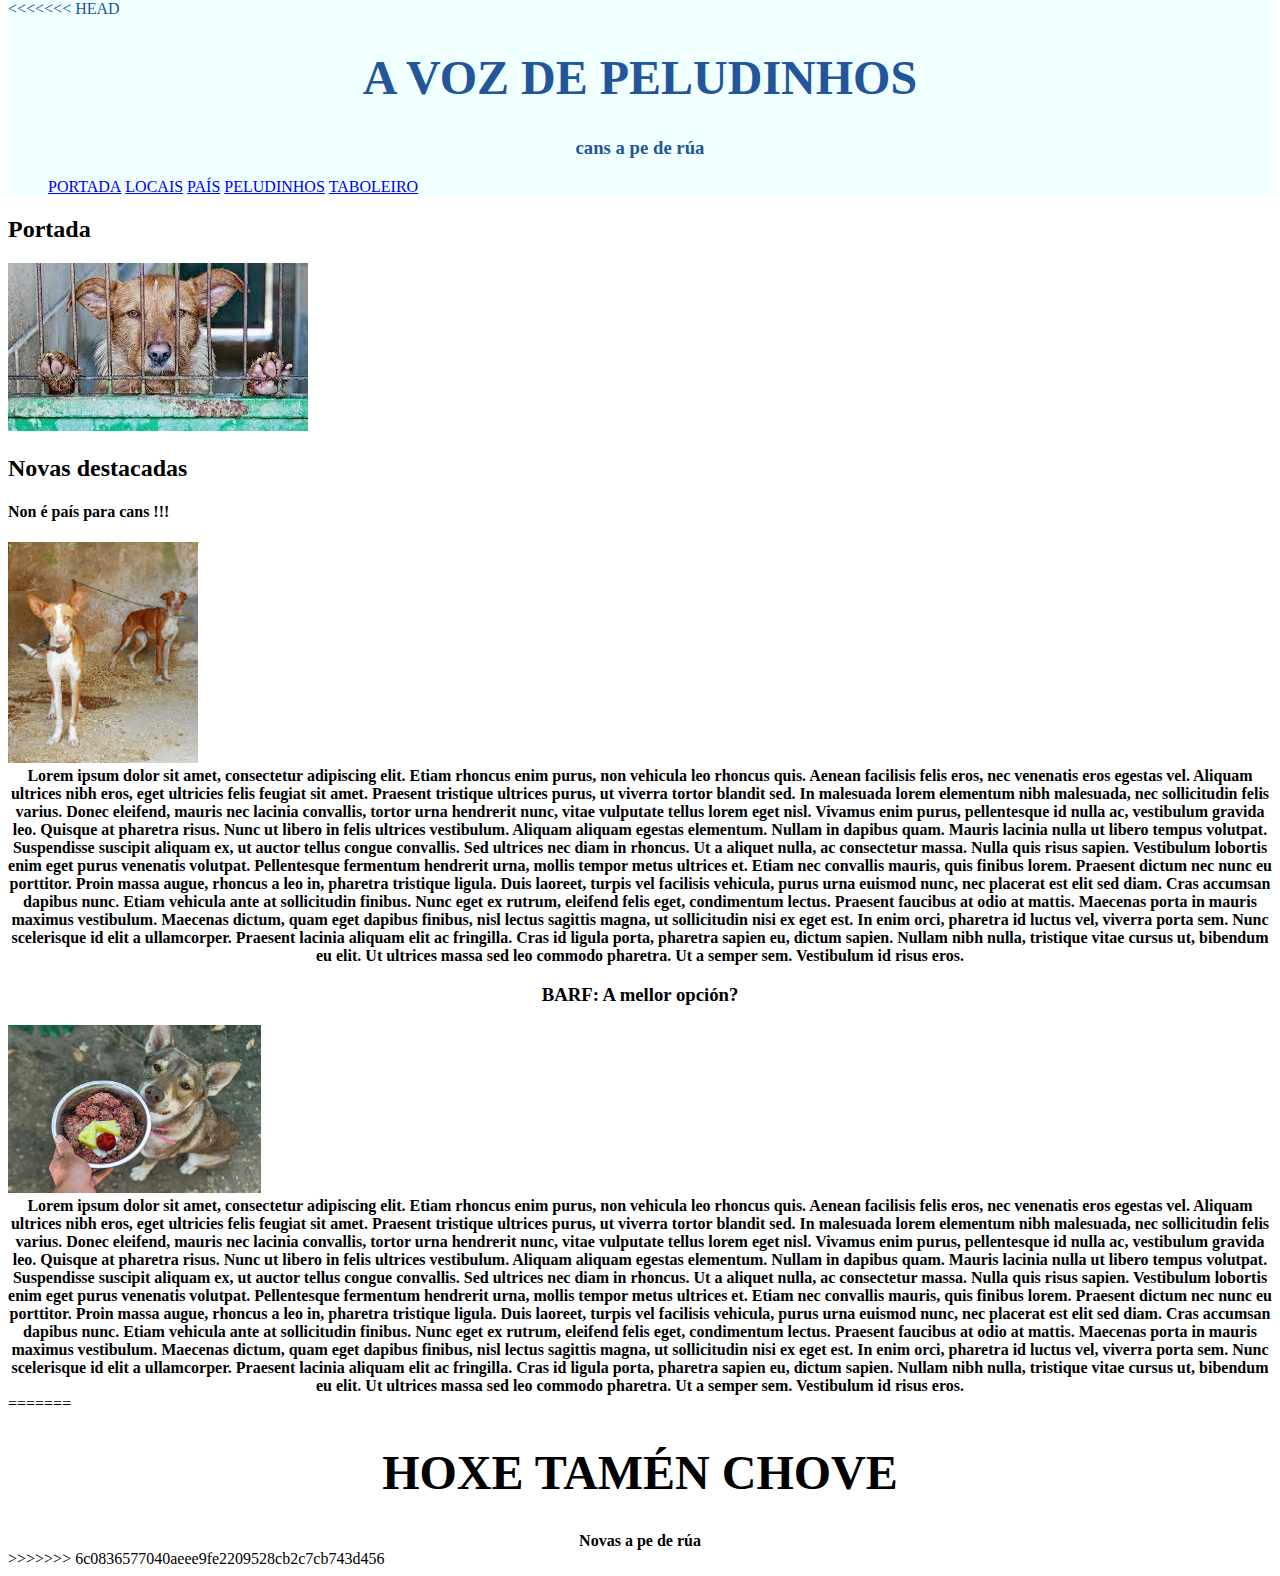
<file: index.html>
<!DOCTYPE html>
<html lang="en">
<head>
    <meta charset="UTF-8">
    <meta http-equiv="X-UA-Compatible" content="IE=edge">
    <meta name="viewport" content="width=device-width, initial-scale=1.0">
    <title>Document</title>
    <link rel="stylesheet" href="style.css">
</head><header></header>
<body>
   <header>
<<<<<<< HEAD
        <h1>A VOZ DE PELUDINHOS</h1>           
        <h3>cans a pe de rúa</h3>
        <nav>
            <ul>
                <li><a href="index.html">PORTADA</a></li>
                <li><a href="locais.html">LOCAIS</a></li>
                <li><a href="pais.html">PAÍS</a></li>
                <li><a href="peludos.html">PELUDINHOS</a></li>
                <li><a href="taboleiro.html">TABOLEIRO</a></li>
            </ul>

        </nav>
   </header>

   <main>
    <section>
        <h2>Portada</h2>
            <img src="imaxes/cangaila.jfif" alt="Cans abandonados">
    </section>

    <section><h2>Novas destacadas</h2>
        
        <article>
        <h4>Non é país para cans !!!</h4>
            <img src="./imaxes/novaPort1.jpg" alt="cazadores e cans" width="15%">
            <p>Lorem ipsum dolor sit amet, consectetur adipiscing elit. Etiam rhoncus enim purus, non vehicula leo rhoncus quis. Aenean facilisis felis eros, nec venenatis eros egestas vel. Aliquam ultrices nibh eros, eget ultricies felis feugiat sit amet. Praesent tristique ultrices purus, ut viverra tortor blandit sed. In malesuada lorem elementum nibh malesuada, nec sollicitudin felis varius. Donec eleifend, mauris nec lacinia convallis, tortor urna hendrerit nunc, vitae vulputate tellus lorem eget nisl. Vivamus enim purus, pellentesque id nulla ac, vestibulum gravida leo. Quisque at pharetra risus. Nunc ut libero in felis ultrices vestibulum.

            Aliquam aliquam egestas elementum. Nullam in dapibus quam. Mauris lacinia nulla ut libero tempus volutpat. Suspendisse suscipit aliquam ex, ut auctor tellus congue convallis. Sed ultrices nec diam in rhoncus. Ut a aliquet nulla, ac consectetur massa. Nulla quis risus sapien. Vestibulum lobortis enim eget purus venenatis volutpat. Pellentesque fermentum hendrerit urna, mollis tempor metus ultrices et. Etiam nec convallis mauris, quis finibus lorem. Praesent dictum nec nunc eu porttitor. Proin massa augue, rhoncus a leo in, pharetra tristique ligula.
            
            Duis laoreet, turpis vel facilisis vehicula, purus urna euismod nunc, nec placerat est elit sed diam. Cras accumsan dapibus nunc. Etiam vehicula ante at sollicitudin finibus. Nunc eget ex rutrum, eleifend felis eget, condimentum lectus. Praesent faucibus at odio at mattis. Maecenas porta in mauris maximus vestibulum. Maecenas dictum, quam eget dapibus finibus, nisl lectus sagittis magna, ut sollicitudin nisi ex eget est. In enim orci, pharetra id luctus vel, viverra porta sem. Nunc scelerisque id elit a ullamcorper. Praesent lacinia aliquam elit ac fringilla. Cras id ligula porta, pharetra sapien eu, dictum sapien. Nullam nibh nulla, tristique vitae cursus ut, bibendum eu elit. Ut ultrices massa sed leo commodo pharetra. Ut a semper sem. Vestibulum id risus eros.</p>
            
        </article>

        <article>
        <h3>BARF: A mellor opción?</h3>
            <img src="./imaxes/novaPort2.jpg" alt="perro esperando a súa comida" width="20%">
            <p>Lorem ipsum dolor sit amet, consectetur adipiscing elit. Etiam rhoncus enim purus, non vehicula leo rhoncus quis. Aenean facilisis felis eros, nec venenatis eros egestas vel. Aliquam ultrices nibh eros, eget ultricies felis feugiat sit amet. Praesent tristique ultrices purus, ut viverra tortor blandit sed. In malesuada lorem elementum nibh malesuada, nec sollicitudin felis varius. Donec eleifend, mauris nec lacinia convallis, tortor urna hendrerit nunc, vitae vulputate tellus lorem eget nisl. Vivamus enim purus, pellentesque id nulla ac, vestibulum gravida leo. Quisque at pharetra risus. Nunc ut libero in felis ultrices vestibulum.

                Aliquam aliquam egestas elementum. Nullam in dapibus quam. Mauris lacinia nulla ut libero tempus volutpat. Suspendisse suscipit aliquam ex, ut auctor tellus congue convallis. Sed ultrices nec diam in rhoncus. Ut a aliquet nulla, ac consectetur massa. Nulla quis risus sapien. Vestibulum lobortis enim eget purus venenatis volutpat. Pellentesque fermentum hendrerit urna, mollis tempor metus ultrices et. Etiam nec convallis mauris, quis finibus lorem. Praesent dictum nec nunc eu porttitor. Proin massa augue, rhoncus a leo in, pharetra tristique ligula.
                
                Duis laoreet, turpis vel facilisis vehicula, purus urna euismod nunc, nec placerat est elit sed diam. Cras accumsan dapibus nunc. Etiam vehicula ante at sollicitudin finibus. Nunc eget ex rutrum, eleifend felis eget, condimentum lectus. Praesent faucibus at odio at mattis. Maecenas porta in mauris maximus vestibulum. Maecenas dictum, quam eget dapibus finibus, nisl lectus sagittis magna, ut sollicitudin nisi ex eget est. In enim orci, pharetra id luctus vel, viverra porta sem. Nunc scelerisque id elit a ullamcorper. Praesent lacinia aliquam elit ac fringilla. Cras id ligula porta, pharetra sapien eu, dictum sapien. Nullam nibh nulla, tristique vitae cursus ut, bibendum eu elit. Ut ultrices massa sed leo commodo pharetra. Ut a semper sem. Vestibulum id risus eros.</p>
        </article>
    </section>
</main>

<footer></footer>
    

   


=======
    <h1>HOXE TAMÉN CHOVE</h1>           
<p>Novas a pe de rúa</p>  
   </header>
>>>>>>> 6c0836577040aeee9fe2209528cb2c7cb743d456
</body>
</html>
</file>
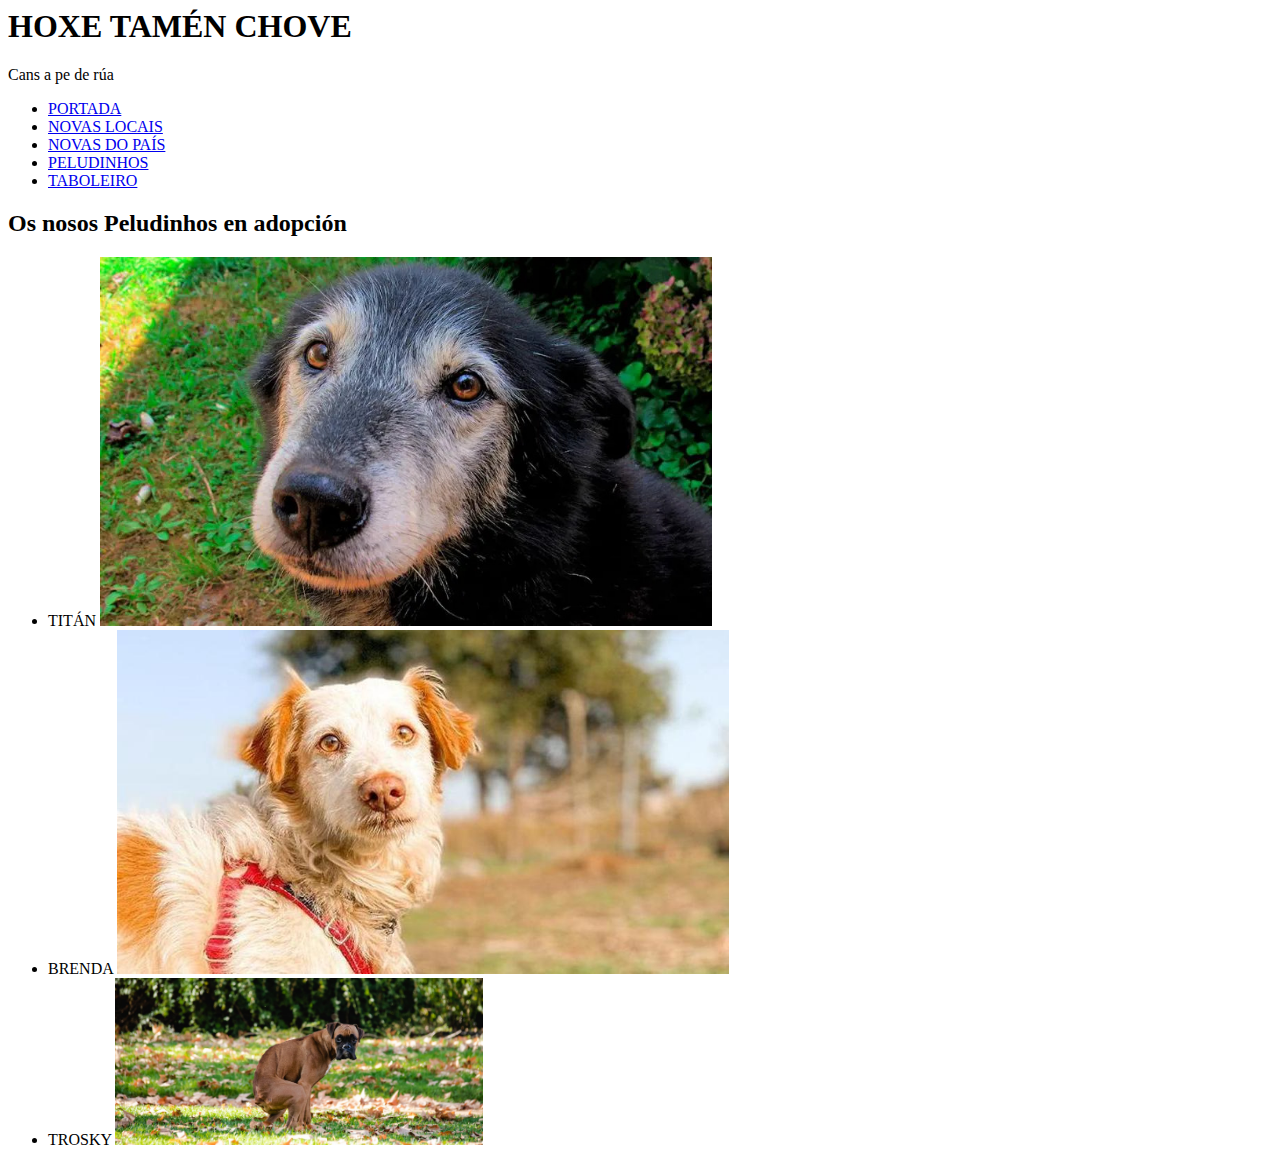
<file: peludos.html>
<html lang="en">
<head>
    <meta charset="UTF-8">
    <meta http-equiv="X-UA-Compatible" content="IE=edge">
    <meta name="viewport" content="width=device-width, initial-scale=1.0">
    <title>Document</title>
</head>

    <header>
        <h1>HOXE TAMÉN CHOVE</h1>           
        <p>Cans a pe de rúa</p>
        <nav>
            <ul>
                <li><a href="index.html">PORTADA</a></li>
                <li><a href="locais.html">NOVAS LOCAIS</a></li>
                <li><a href="pais.html">NOVAS DO PAÍS</a></li>
                <li><a href="peludos.html">PELUDINHOS</a></li>
                <li><a href="taboleiro.html">TABOLEIRO</a></li>
            </ul>

        </nav>
   </header>
<body>
    <h2>Os nosos Peludinhos en adopción</h2>
    <ul>
        <li>TITÁN
            <img src="./imaxes/titan.jpg" alt="Titán" width="50%"></li>
        <li>BRENDA
            <img src="./imaxes/brenda.jpg" alt="Brenda" width="50%"></li>
        <li>TROSKY
            <img src="./imaxes/trosky.jpg" alt="Trosky" width="30%"></li>
    
 
</body>   

</html>
</file>
<file: style.css>
header {
    color: #259;
    background-color: azure;
    margin: 0%;
}
svg {
    size: 1px;
}
h1{
    font-size: 3em;
    text-align: center;
}
h3 {
    text-align: center;
}

p {
    font-weight: bolder;
    margin: 0%;
    text-align: center;

}
img {
    size-adjust: ;
}
body  {
    margin-top: 0%;
}
li {
    display: inline;
    font-size: medium;
}
</file>
